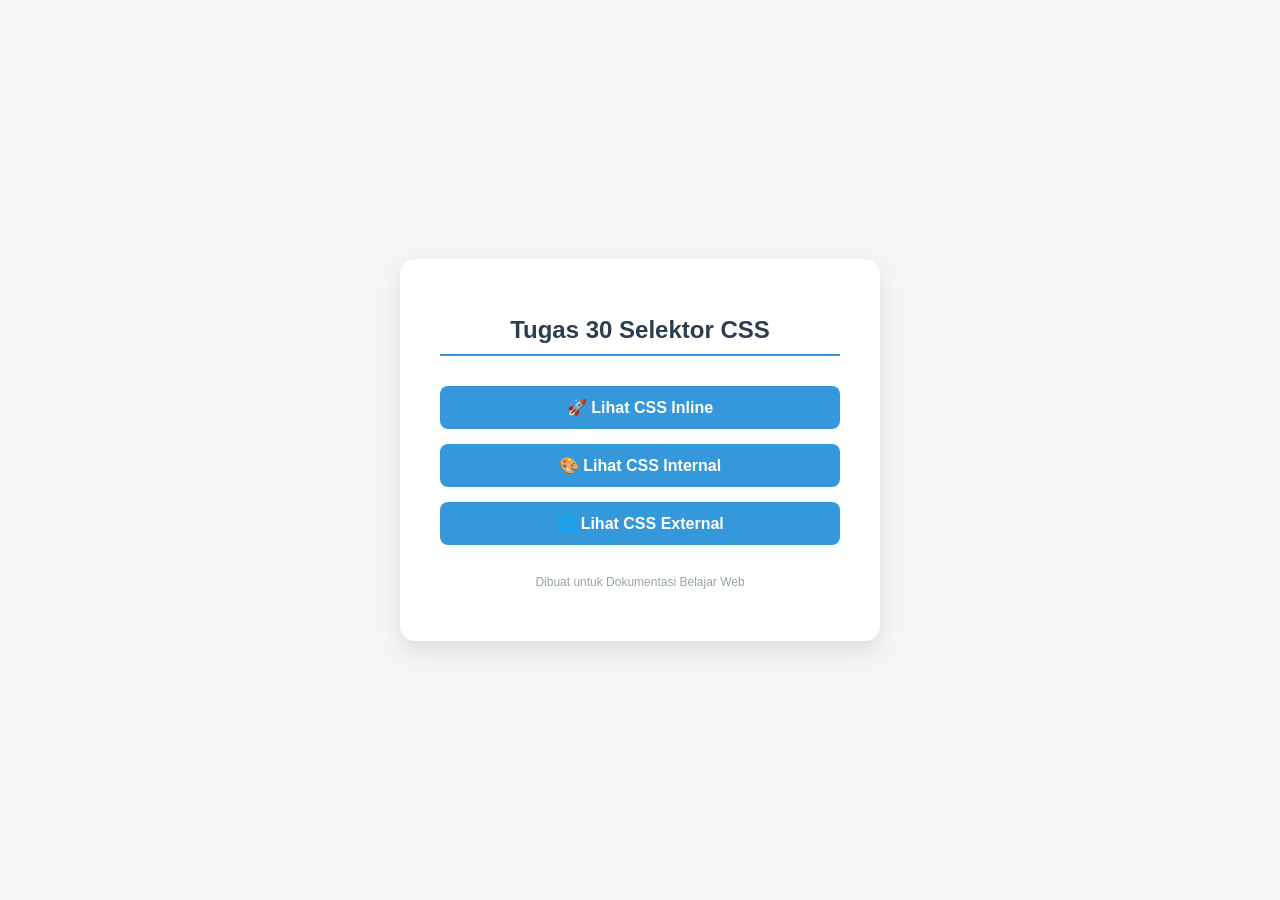
<file: index.html>
<!DOCTYPE html>
<html lang="id">
<head>
    <meta charset="UTF-8">
    <meta name="viewport" content="width=device-width, initial-scale=1.0">
    <title>Tugas 30 Selektor CSS</title>
    <style>
        body {
            font-family: 'Segoe UI', Tahoma, Geneva, Verdana, sans-serif;
            background-color: #f4f7f6;
            display: flex;
            justify-content: center;
            align-items: center;
            height: 100vh;
            margin: 0;
        }

        .main-card {
            background: white;
            padding: 40px;
            border-radius: 15px;
            box-shadow: 0 10px 25px rgba(0,0,0,0.1);
            text-align: center;
            max-width: 400px;
            width: 100%;
        }

        h1 {
            color: #2c3e50;
            font-size: 24px;
            margin-bottom: 30px;
            border-bottom: 2px solid #3498db;
            padding-bottom: 10px;
        }

        ul {
            list-style: none;
            padding: 0;
        }

        li {
            margin: 15px 0;
        }

        a {
            text-decoration: none;
            color: white;
            background-color: #3498db;
            padding: 12px 25px;
            display: block;
            border-radius: 8px;
            font-weight: bold;
            transition: all 0.3s ease;
        }

        a:hover {
            background-color: #2980b9;
            transform: translateY(-3px);
            box-shadow: 0 5px 15px rgba(52, 152, 219, 0.3);
        }

        .footer-note {
            margin-top: 30px;
            font-size: 12px;
            color: #95a5a6;
        }
    </style>
</head>
<body>

    <div class="main-card">
        <h1>Tugas 30 Selektor CSS</h1>

        <ul>
            <li>
                <a href="inline.html">🚀 Lihat CSS Inline</a>
            </li>
            <li>
                <a href="internal.html">🎨 Lihat CSS Internal</a>
            </li>
            <li>
                <a href="external.html">🌐 Lihat CSS External</a>
            </li>
        </ul>

        <p class="footer-note">Dibuat untuk Dokumentasi Belajar Web</p>
    </div>

</body>
</html>
</file>
